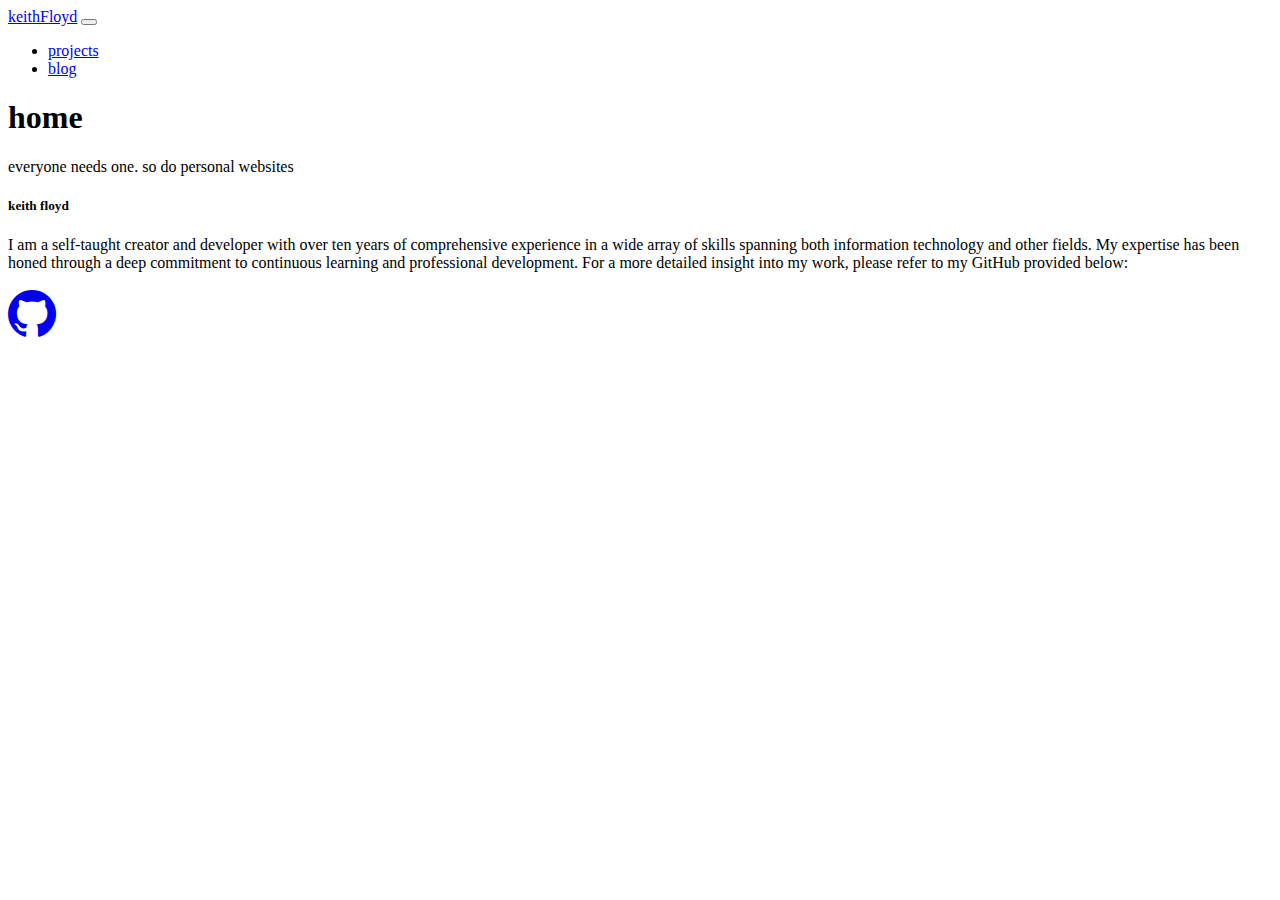
<file: index.html>
<!doctype html>
<html lang="en">

<head>
  <meta charset="utf-8">
  <meta name="viewport" content="width=device-width, initial-scale=1">
  <title>Keith Floyd</title>
  <link href="https://cdn.jsdelivr.net/npm/bootstrap@5.3.2/dist/css/bootstrap.min.css" rel="stylesheet"
    integrity="sha384-T3c6CoIi6uLrA9TneNEoa7RxnatzjcDSCmG1MXxSR1GAsXEV/Dwwykc2MPK8M2HN" crossorigin="anonymous">
  <link rel="stylesheet" href="https://cdn.jsdelivr.net/npm/bootstrap-icons@1.11.1/font/bootstrap-icons.css">
  <link rel="stylesheet" href="https://cdnjs.cloudflare.com/ajax/libs/font-awesome/5.15.3/css/all.min.css">

  <style>
    .bi,
    .fab,
    .fas {
      font-size: 3rem;

    }

    .icon {
      font-size: 3rem;

      vertical-align: middle;
    }
  </style>

</head>

<body>
  <nav class="navbar navbar-expand-xl navbar-light bg-light">
    <div class="container-fluid">
      <a class="navbar-brand" href="index.html">keithFloyd</a>
      <button class="navbar-toggler" type="button" data-bs-toggle="collapse" data-bs-target="#navbarBasic"
        aria-controls="navbarBasic" aria-expanded="false" aria-label="Toggle navigation">
        <span class="navbar-toggler-icon"></span>
      </button>
      <div class="collapse navbar-collapse" id="navbarBasic">
        <ul class="navbar-nav me-auto mb-2 mb-xl-0">
          <li class="nav-item">
            <a class="nav-link active" aria-current="page" href="projects.html">projects</a>
          </li>
          <li class="nav-item">
            <a class="nav-link active" aria-current="page" href="blog.html">blog</a>
          </li>
        </ul>
      </div>
    </div>
  </nav>



  <div class="jumbotron jumbotron-fluid">
    <div class="container">
      <h1 class="display-3">home</h1>
      <p class="lead">everyone needs one. so do personal websites</p>
    </div>
  </div>



  <div class="container">
    <div class="row justify-content-center">
      <div class="col-lg-4 col-md-6">
        <div id="pfcard" class="card profile-card">
          <div class="card-body">
            <h5 class="card-title">keith floyd</h5>
            <p class="card-text">I am a self-taught creator and developer with over ten years of comprehensive
              experience in a wide array of skills spanning both information technology and other fields. My expertise
              has been honed through a deep commitment to continuous learning and professional development. For a
              more detailed insight into my work, please refer to my GitHub provided below:
            </p>
            <a href="https://github.com/pergeprosus" class="card-link" target="_blank"><i class="bi bi-github"></i></a>
          </div>
        </div>
        <div class="card profile-skills-card">
        </div>
      </div>
    </div>
  </div>





  <script src="jquery-3.7.1.js"></script>
  <script src="bootstrap.min.js"></script>

</body>

</html>
</file>
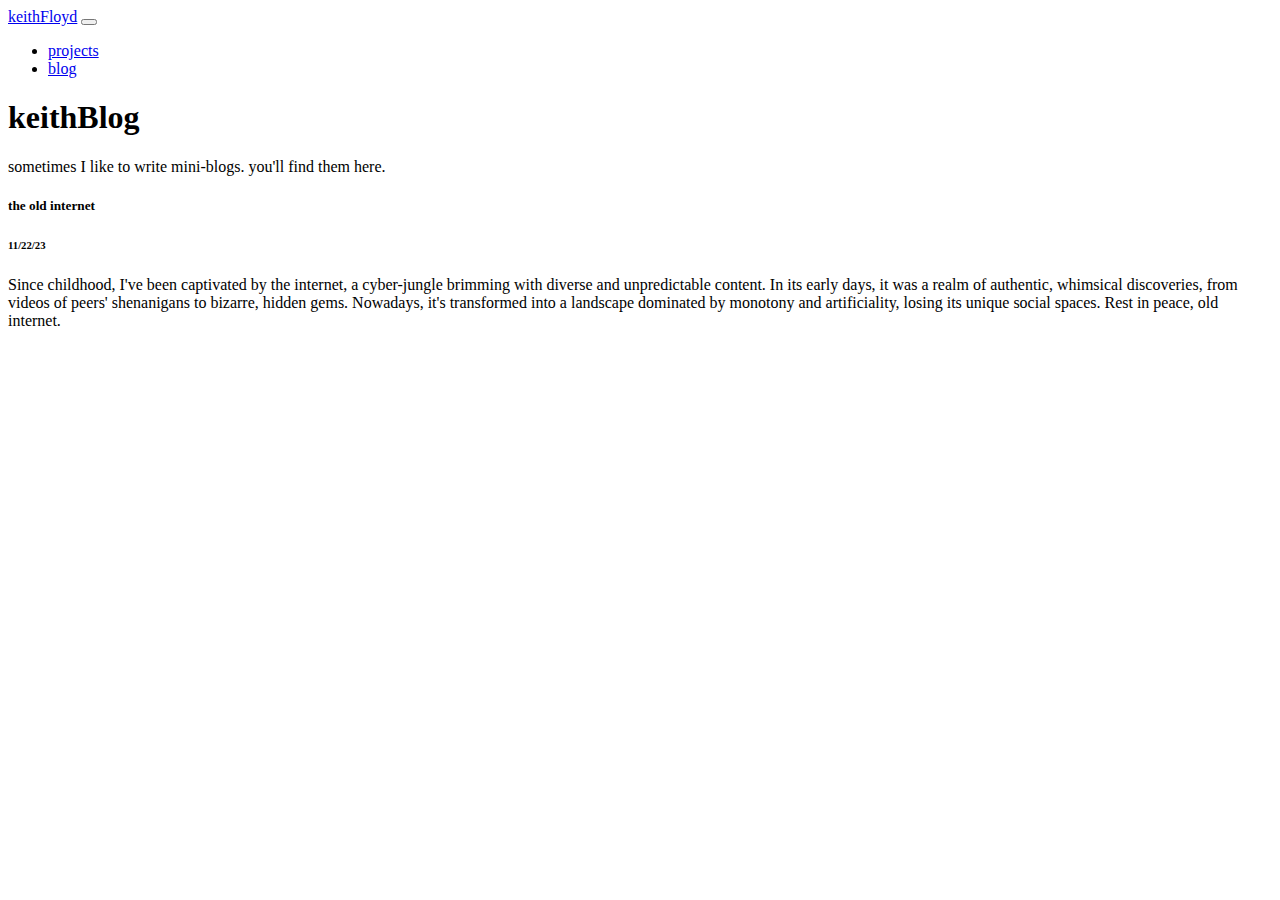
<file: blog.html>
<!doctype html>
<html lang="en">

<head>
  <meta charset="utf-8">
  <meta name="viewport" content="width=device-width, initial-scale=1">
  <title>Keith Floyd</title>
  <link href="https://cdn.jsdelivr.net/npm/bootstrap@5.3.2/dist/css/bootstrap.min.css" rel="stylesheet"
    integrity="sha384-T3c6CoIi6uLrA9TneNEoa7RxnatzjcDSCmG1MXxSR1GAsXEV/Dwwykc2MPK8M2HN" crossorigin="anonymous">
  <link rel="stylesheet" href="https://cdn.jsdelivr.net/npm/bootstrap-icons@1.11.1/font/bootstrap-icons.css">
  <link rel="stylesheet" href="https://cdnjs.cloudflare.com/ajax/libs/font-awesome/5.15.3/css/all.min.css">

  <style>
    .bi,
    .fab,
    .fas {
      font-size: 3rem;

    }

    .icon {
      font-size: 3rem;

      vertical-align: middle;
    }
  </style>

</head>

<body>
  <nav class="navbar navbar-expand-xl navbar-light bg-light">
    <div class="container-fluid">
      <a class="navbar-brand" href="index.html">keithFloyd</a>
      <button class="navbar-toggler" type="button" data-bs-toggle="collapse" data-bs-target="#navbarBasic"
        aria-controls="navbarBasic" aria-expanded="false" aria-label="Toggle navigation">
        <span class="navbar-toggler-icon"></span>
      </button>
      <div class="collapse navbar-collapse" id="navbarBasic">
        <ul class="navbar-nav me-auto mb-2 mb-xl-0">
          <li class="nav-item">
            <a class="nav-link active" aria-current="page" href="projects.html">projects</a>
          </li>
          <li class="nav-item">
            <a class="nav-link active" aria-current="page" href="blog.html">blog</a>
          </li>
        </ul>
      </div>
    </div>
  </nav>



  <div class="jumbotron jumbotron-fluid">
    <div class="container">
      <h1 class="display-3">keithBlog</h1>
      <p class="lead">sometimes I like to write mini-blogs. you'll find them here.</p>
    </div>
  </div>



  <div class="container">
    <div class="row justify-content-center">
      <div class="col-lg-4 col-md-6">
        <div id="pfcard" class="card profile-card">
          <div class="card-body">
            <h5 class="card-title">the old internet</h5>
            <h6 class="card-title">11/22/23</h6>
            <p class="card-text">Since childhood, I've been captivated by the internet, a cyber-jungle brimming with
              diverse and unpredictable content. In its early days, it was a realm of authentic, whimsical discoveries,
              from videos of peers' shenanigans to bizarre, hidden gems. Nowadays, it's transformed into a landscape
              dominated by monotony and artificiality, losing its unique social spaces. Rest in peace, old
              internet.</p>
          </div>
        </div>
        <div class="card profile-skills-card">
        </div>
      </div>
    </div>
  </div>





  <script src="jquery-3.7.1.js"></script>
  <script src="bootstrap.min.js"></script>

</body>

</html>
</file>
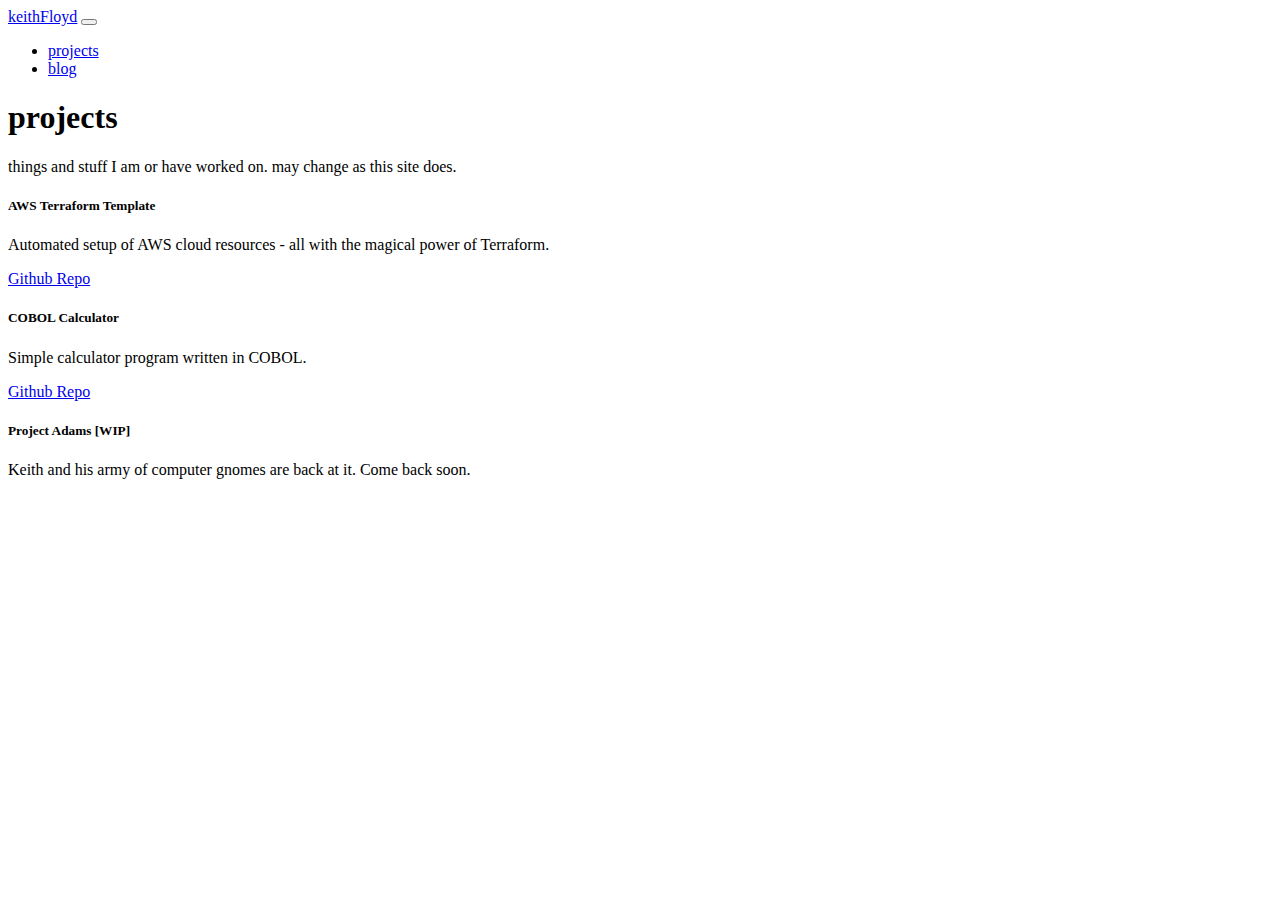
<file: projects.html>
<!doctype html>
<html lang="en">

<head>
  <meta charset="utf-8">
  <meta name="viewport" content="width=device-width, initial-scale=1">
  <title>Keith Floyd</title>
  <link href="https://cdn.jsdelivr.net/npm/bootstrap@5.3.2/dist/css/bootstrap.min.css" rel="stylesheet"
    integrity="sha384-T3c6CoIi6uLrA9TneNEoa7RxnatzjcDSCmG1MXxSR1GAsXEV/Dwwykc2MPK8M2HN" crossorigin="anonymous">
  <link rel="stylesheet" href="https://cdn.jsdelivr.net/npm/bootstrap-icons@1.11.1/font/bootstrap-icons.css">
  <link rel="stylesheet" href="https://cdnjs.cloudflare.com/ajax/libs/font-awesome/5.15.3/css/all.min.css">

  <style>
    .bi,
    .fab,
    .fas {
      font-size: 3rem;

    }

    .icon {
      font-size: 3rem;

      vertical-align: middle;
    }
  </style>

</head>

<body>
  <nav class="navbar navbar-expand-xl navbar-light bg-light">
    <div class="container-fluid">
      <a class="navbar-brand" href="index.html">keithFloyd</a>
      <button class="navbar-toggler" type="button" data-bs-toggle="collapse" data-bs-target="#navbarBasic"
        aria-controls="navbarBasic" aria-expanded="false" aria-label="Toggle navigation">
        <span class="navbar-toggler-icon"></span>
      </button>
      <div class="collapse navbar-collapse" id="navbarBasic">
        <ul class="navbar-nav me-auto mb-2 mb-xl-0">
          <li class="nav-item">
            <a class="nav-link active" aria-current="page" href="projects.html">projects</a>
          </li>
          <li class="nav-item">
            <a class="nav-link active" aria-current="page" href="blog.html">blog</a>
          </li>
        </ul>
      </div>
    </div>
  </nav>



  <div class="jumbotron jumbotron-fluid">
    <div class="container">
      <h1 class="display-3">projects</h1>
      <p class="lead">things and stuff I am or have worked on. may change as this site does.</p>
    </div>
  </div>



  <div class="container">
    <div class="row justify-content-center">
      <div class="col-lg-4 col-md-6">
        <div id="pfcard" class="card profile-card">
          <div class="card-body">
            <h5 class="card-title">AWS Terraform Template</h5>
            <p class="card-text">Automated setup of AWS cloud resources - all with the magical power of Terraform.</p>
            <a href="https://github.com/pergeprosus/awsterraformproject" class="btn btn-primary">Github Repo</a>
          </div>
        </div>
        <div id="pfcard" class="card profile-card">
          <div class="card-body">
            <h5 class="card-title">COBOL Calculator</h5>
            <p class="card-text">Simple calculator program written in COBOL.</p>
            <a href="https://github.com/pergeprosus/Cobolcalculator" class="btn btn-primary">Github Repo</a>
          </div>
        </div>
        <div id="pfcard" class="card profile-card">
          <div class="card-body">
            <h5 class="card-title">Project Adams [WIP]</h5>
            <p class="card-text">Keith and his army of computer gnomes are back at it. Come back soon.</p>
          </div>
        </div>
      </div>
    </div>
  </div>

  





  <script src="jquery-3.7.1.js"></script>
  <script src="bootstrap.min.js"></script>

</body>

</html>
</file>
